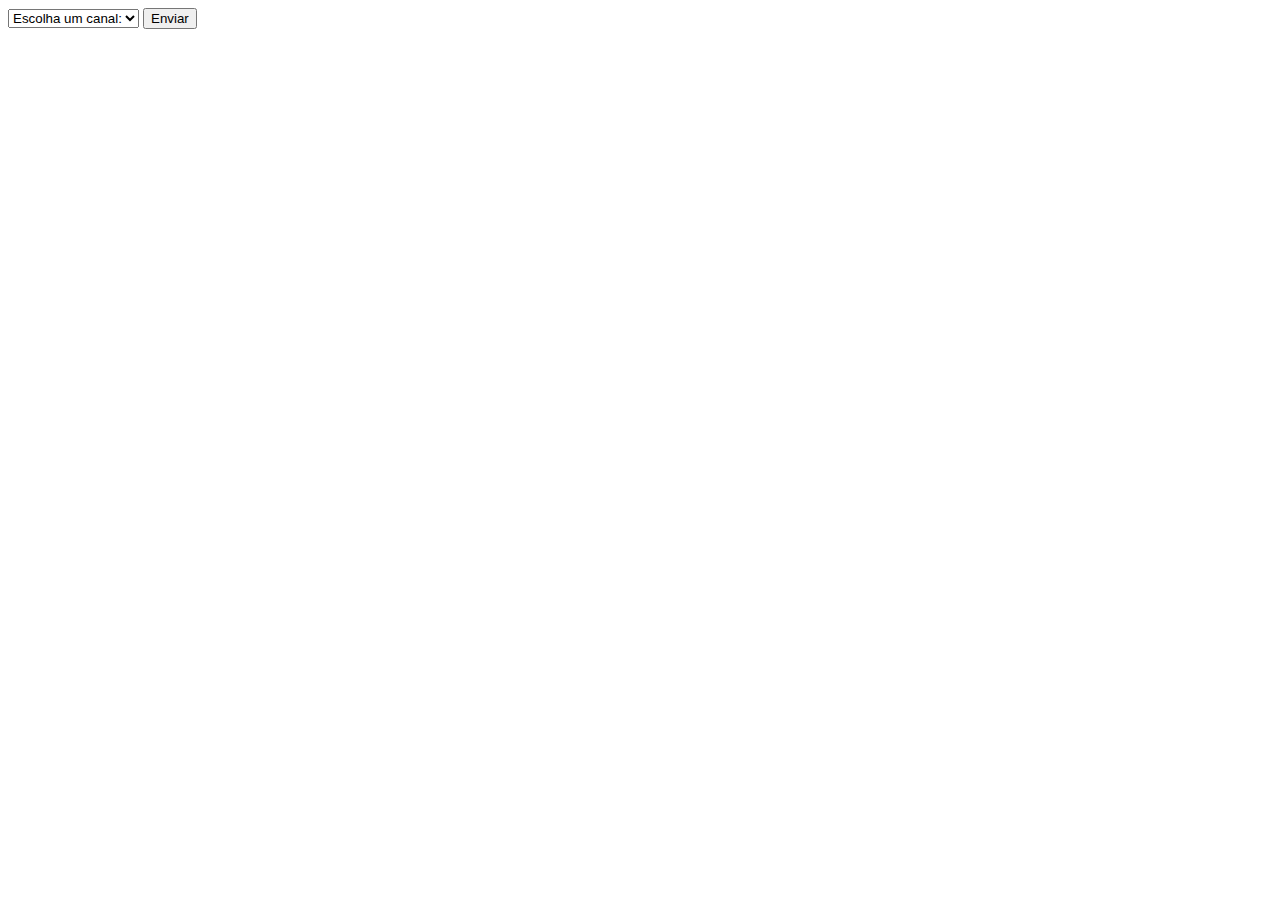
<file: AdminSync_Start/adminVoltou.html>
<!DOCTYPE html>
<html>
    <head>
        <title>Send to ActiveMQ</title>
        <meta http-equiv="Content-Type" content="text/html; charset=UTF-8">
        <script type="text/javascript" src="js/jquery/jquery-1.7.1.js"></script>
        <script type="text/javascript" src="js/activemq/amq_jquery_adapter.js"></script>
        <script type="text/javascript" src="js/activemq/amq.js"></script>
        <script type="text/javascript" src="js/kaeptor/logger.js"></script>
        <script type="text/javascript" src="js/kaeptor/jaux.js"></script>
        <script type="text/javascript" src="js/kaeptor/core.js"></script>
        <script type="text/javascript">
            $(document).ready(function(){
                //ActiveMQ object
                var amq = org.activemq.Amq;
                //Start ActiveMQ polling
                amq.init({ 
                    uri                         : 'http://kaeptor.i-brasil.com/demo/amq',    //Broker
                    logging                     : false,                                     //Debug log
                    timeout                     : 60,                                        //Connection timeout (s)
                    pollDelay                   : 1000,                                      //Polling interval (ms)
                    clientId                    : (new Date).getTime(),                      //Client unique identification
                    sessionInitializedCallback  : function(){                                //First 'GET' received
                        //First polling message received
                        kaeptor.auth.user.device = "adminVoltou";
                        kaeptor.auth.login({ 
                            username:   "admin",
                            password:   "admin",
                            success:    function(){
                                    
                                var channelList = kaeptor.channel.list({
                                    token       : kaeptor.auth.user.tokenid,
                                    max         : 100,
                                    success     : function( channelList ){
                                    
                                        $.each( channelList, function( index, value ){
                                            $("#channel-select").append("\
                                                    <option value='"+value.id+"'>"+value.name+"</option>\
                                            ");
                                        });

                                        $("body").show();
                                    }
                                });

                            },
                            error:      function( error ){
                                console.log( "Login Error: " + error );
                            }
                        });
                    }
                });
                
                $("#buttonSendMessage").live(
                    "click",
                    function(){
                        amq.sendMessage(
                            "topic://"+$("#channel-select option:selected").val(),                     //Destination
                            '{"answer":{"channel":"'+$("#channel-select option:selected").val()+'"}}' //Message
                        );
                    }
                );
            });
        </script>
    </head>
    <body style="display: block;">
        <select id="channel-select">
            <option>Escolha um canal:</option>
        </select>
        <button name="buttonSendMessage" id="buttonSendMessage">Enviar</button>
    </body>
</html>
</file>
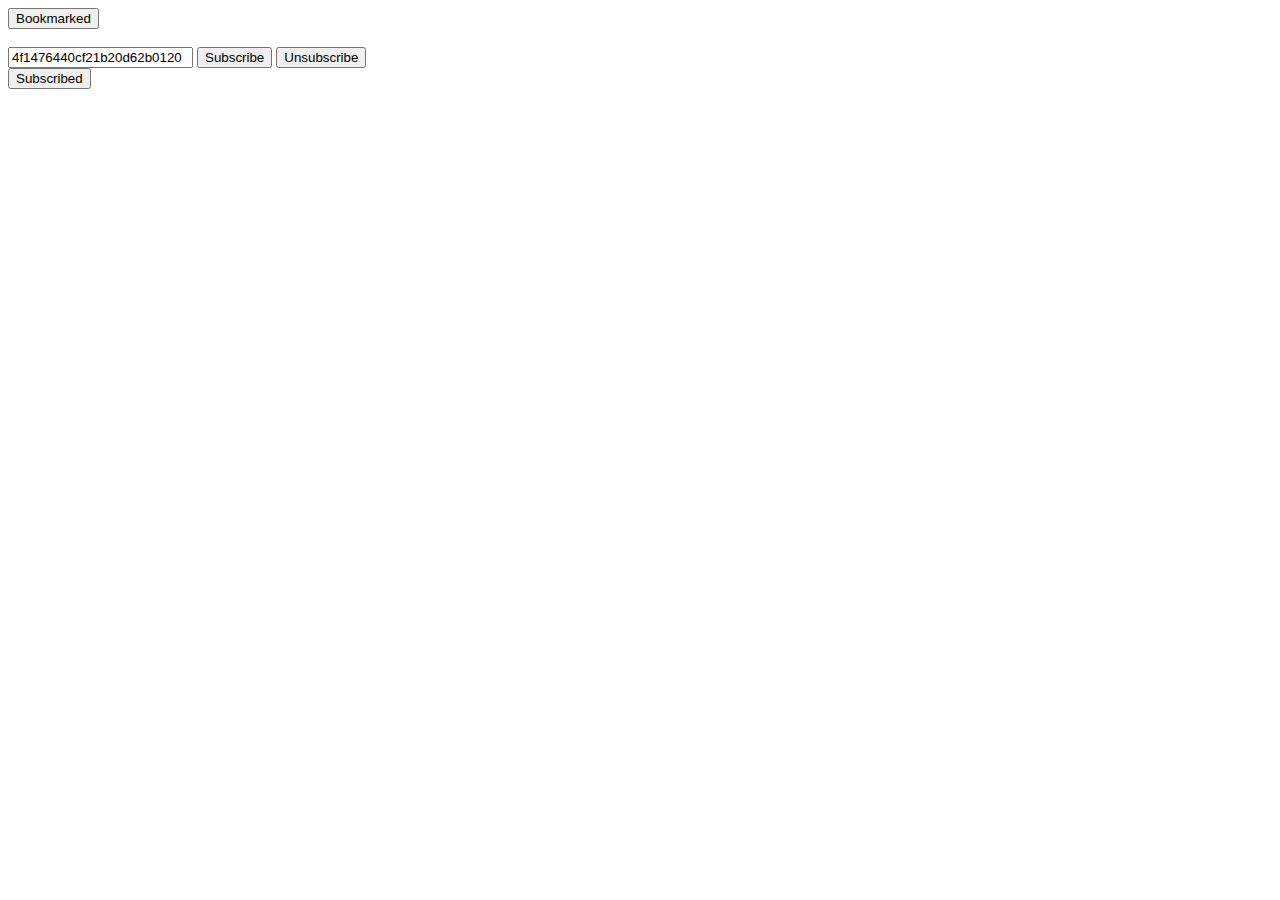
<file: AdminSync_Start/apiTest.html>
<!DOCTYPE html>
<html>
    <head>
        <!--jQuery Library-->
	<script type="text/javascript" src="js/jquery/jquery-1.7.1.js"></script>
        <!--ActiveMQ-->        
        <script type="text/javascript" src="js/activemq/amq_jquery_adapter.js"></script>
        <script type="text/javascript" src="js/activemq/amq.js"></script>
        <!--Aux Functions-->        
        <script type="text/javascript" src="js/kaeptor/logger.js"></script>
        <script type="text/javascript" src="js/kaeptor/jaux.js"></script>
        <!--Kaeptor Core API-->        
        <script type="text/javascript" src="js/kaeptor/core.js"></script>
        
        <!--jQuery onLoad-->
        <script type="text/javascript">
            $(document).ready(function(){
                //ActiveMQ ready var
                var boolAMQReady = false;
                //ActiveMQ object
                var amq = org.activemq.Amq;
                
                //Auto login
                kaeptor.auth.user.device = "teste";
                kaeptor.auth.login({
                    username:   "admin",
                    password:   "admin",
                    success:    function(){
                        window.alert("Logged!");
                        //Start ActiveMQ polling
                        amq.init({ 
                            uri                         : 'http://kaeptor.i-brasil.com/demo/amq', //Broker
                            logging                     : false,                                     //Debug log
                            timeout                     : 60,                                        //Connection timeout (s)
                            pollDelay                   : 500,                                       //Polling interval (ms)
                            clientId                    : kaeptor.auth.user.tokenid,                 //Client unique identification
                            sessionInitializedCallback  : function(){                                //First 'GET' received
                                //Bind events only when it is ready
                                boolAMQReady = true;
                            }
                        });
                    },
                    erro:       function(){
                        window.alert("Not logged!");
                    }
                });
                
                //Bind click events
                //bookmarked list
                $("#buttonBookmarked").live(
                    "click",
                    function(){
                        //Get bookmarked channels list
                        kaeptor.channel.bookmarked({
                            token       : kaeptor.auth.user.tokenid,
                            success     : function( bookmarkedList ){
                                $.each(
                                    bookmarkedList,
                                    function( index, objChannel ){
                                        $("#bookmarkedResult").append("\
                                            "+index+"<br/>\
                                            "+objChannel.id+"<br/>\
                                            "+objChannel.name+"<br/>\
                                            <img src='"+kaeptor.config.STATIC_SERVER+"logos/"+objChannel.icon+"' /><br/>\
                                            "+objChannel.topic+"<br/>\
                                            "+objChannel.number+"<br/>\
                                            "+objChannel.monitored+"<br/><br/>\
                                        ");
                                    }
                                );
                            },
                            error       : function(){
                                window.alert("Bookmarked list error!");
                            }
                        });
                    }
                );
                    
                //Subscribe a channel
                $("#buttonSubscribe").live(
                    "click",
                    function(){
                        //Kaeptor channel
                        var objChannel = new KaeptorChannel();
                        //Get channel id from text input
                        objChannel.id = $("#textChannelID").val();
                        //**test**: topic should be retrieved from a channel list function
                        objChannel.topic = objChannel.id;
                        
                        //Subscribe the channel object created
                        kaeptor.channel.subscribe({
                            object          : objChannel,
                            token           : kaeptor.auth.user.tokenid,
                            amqAddListener  : function( topic ){
                            //If AMQ is ready to handle messages  
                                if( boolAMQReady
                                    && topic !== "" ){
                                    //Add ActiveMQ listener
                                    amq.addListener( 
                                        "hdlRcv_"+topic+"",     //handler id
                                        "topic://"+topic+"",    //url
                                        function( message ){    //callback
                                            //Parse message
                                            var objReceived = ($.parseJSON( message.textContent )).answer;
                                            
                                            if( objReceived.channel !== "" ){
                                                window.alert("Program on channel "+objReceived.channel+" is back!");
                                            } else {
                                                window.alert("Program on channel "+objReceived.channel+" is on break!")
                                            }
                                        }
                                    );
                                }
                                return 0;
                            },
                            success         : function(){
                                window.alert("Channel subscribed.");
                            },
                            error           : function(){
                                window.alert("Subscribe Error!");
                            }
                        });
                    }
                );
                    
                    
                //Unsubscribe a channel
                $("#buttonUnsubscribe").live(
                    "click",
                    function(){
                        //Kaeptor channel
                        var objChannel = new KaeptorChannel();
                        //Get channel id from text input
                        objChannel.id = $("#textChannelID").val();
                        //**test**: topic should be retrieved from a channel list function
                        objChannel.topic = objChannel.id;
                        
                        //Unsubscribe the channel object created
                        kaeptor.channel.unsubscribe({
                            object              : objChannel,
                            token               : kaeptor.auth.user.tokenid,
                            amqRemoveListener   : function( topic ){
                                //If AMQ is ready to handle  
                                if( boolAMQReady
                                    && topic !== "" ){
                                    //Remove AMQ listener
                                    amq.removeListener( 
                                        "hdlRcv_"+topic+"",     //handler id
                                        "topic://"+topic+""     //topic
                                    );

                                    return 0;
                                }
                            },
                            success             : function(){
                                window.alert("Channel unsubscribed.");
                            },
                            error               : function(){
                                window.alert("Unsubscribe Error!");
                            }
                        });
                    }
                );
                    
                //Subscribed list
                $("#buttonSubscribed").live(
                    "click",
                    function(){
                        //Get subscribed channels list
                        kaeptor.channel.subscribed({
                            token       : kaeptor.auth.user.tokenid,
                            success     : function( subscribedList ){
                                $.each(
                                    subscribedList,
                                    function( index, objChannel ){
                                        $("#subscribedResult").append("\
                                            "+index+"<br/>\
                                            "+objChannel.id+"<br/>\
                                            "+objChannel.name+"<br/>\
                                            <img src='"+kaeptor.config.STATIC_SERVER+"logos/"+objChannel.icon+"'/><br/>\
                                            "+objChannel.topic+"<br/>\
                                            "+objChannel.number+"<br/>\
                                            "+objChannel.monitored+"<br/><br/>\
                                        ");
                                    }
                                );
                            },
                            error       : function(){
                                window.alert("Subscribed list error!");
                            }
                        });
                    }
                );
            });
        </script>
    </head>
    <body>
        <button id="buttonBookmarked">Bookmarked</button><br/>
        <div id="bookmarkedResult"></div><br/>
        
        <input type="text" id="textChannelID" name="textChannelID" value="4f1476440cf21b20d62b0120"/>
        <button id="buttonSubscribe">Subscribe</button>
        <button id="buttonUnsubscribe">Unsubscribe</button><br/>
        
        <button id="buttonSubscribed">Subscribed</button><br/>
        <div id="subscribedResult"></div><br/>
    </body>
</html>
</file>
